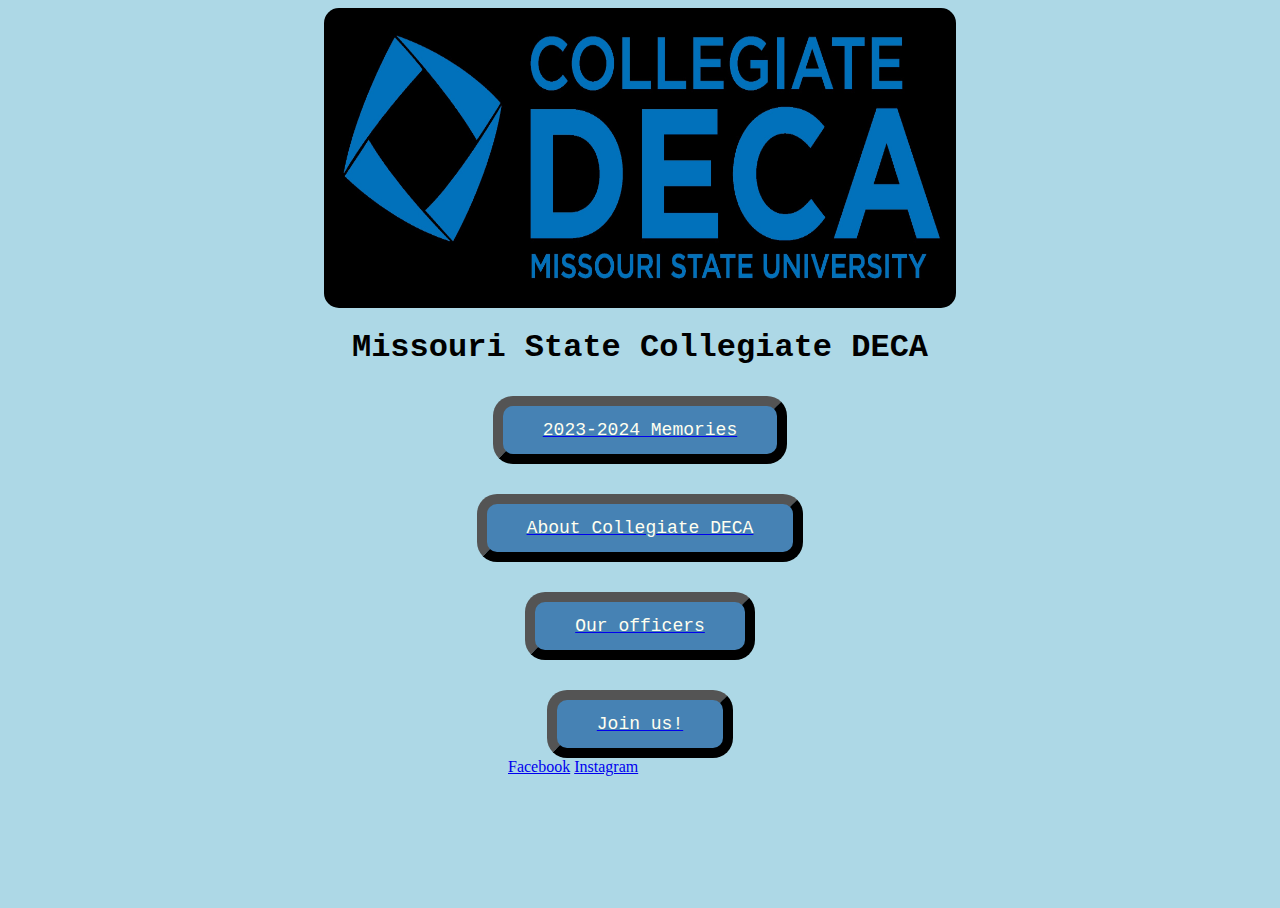
<file: index.html>
<!DOCTYPE html>
<html>
<head>
    <meta charset="UTF-8" />
    <title>MSU Collgiate DECA Homepage</title>
    <link rel="stylesheet" type="text/css" href="HP.css">
</head>
<body>
        <img src="DECA pictures/DECA Logo.jpeg" alt="DECA logo" class="Logo">
            
        <h1>Missouri State Collegiate DECA</h1>
        <a href="memories.html">
            <button class="memories-button">2023-2024 Memories</button>
        </a>
        <a href="about.html">
            <button class="about-button">About Collegiate DECA</button>
        </a>
        <a href="officers.html">
            <button class="officers-button">Our officers</button>
        </a>
        <a href="join.html">
            <button class="join-button">Join us!</button>
        </a>

        <div class="DECAnavbar">
            <a href="https://www.facebook.com/MOStateDECA/">Facebook</a>
            <a href="https://www.instagram.com/mostatedeca/">Instagram</a>
        </div>

</body>
</html>
</file>
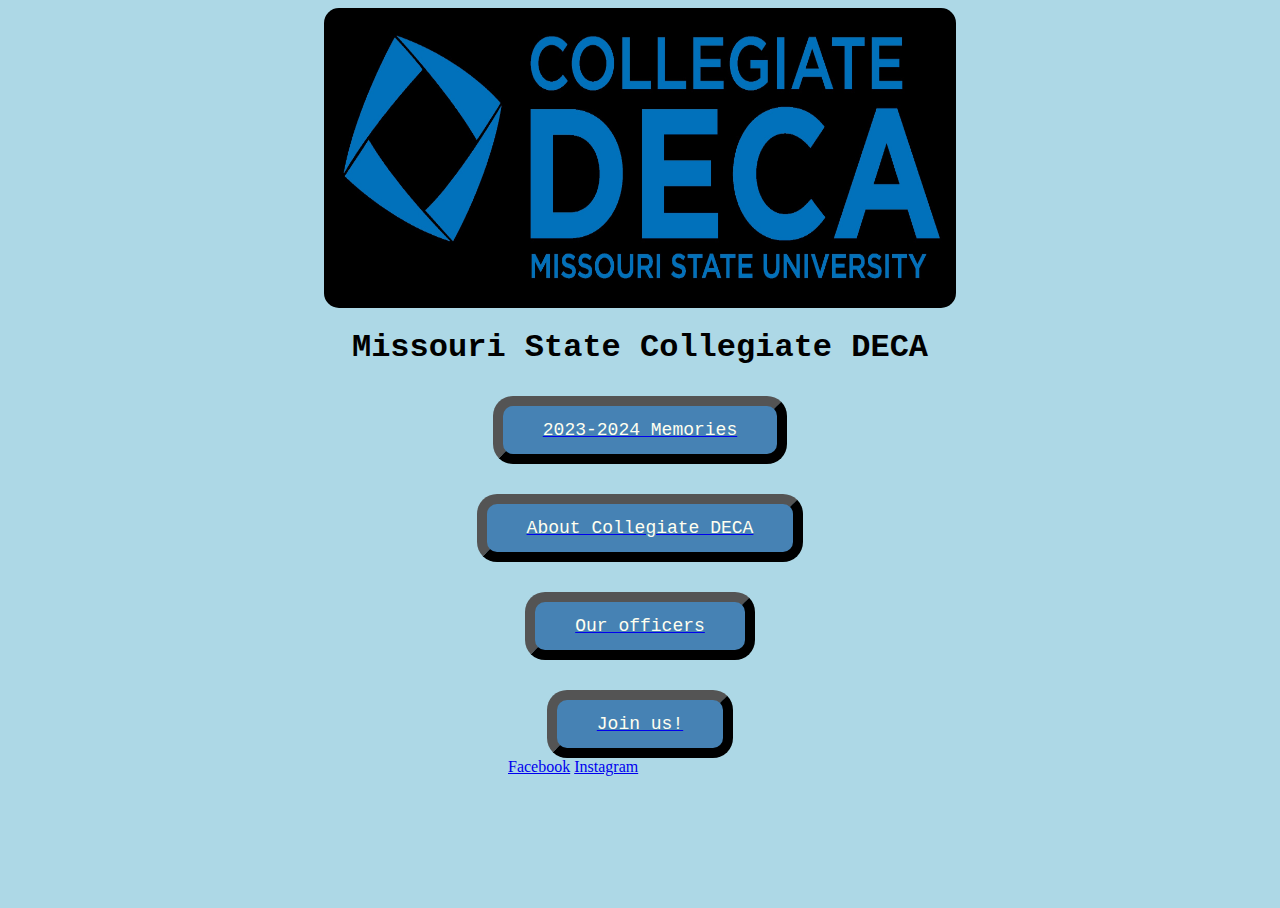
<file: HP.html>
<!DOCTYPE html>
<html>
<head>
    <meta charset="UTF-8" />
    <title>MSU Collgiate DECA Homepage</title>
    <link rel="stylesheet" type="text/css" href="HP.css">
</head>
<body>
        <img src="DECA pictures/DECA Logo.jpeg" alt="DECA logo" class="Logo">
            
        <h1>Missouri State Collegiate DECA</h1>
        <a href="memories.html">
            <button class="memories-button">2023-2024 Memories</button>
        </a>
        <a href="about.html">
            <button class="about-button">About Collegiate DECA</button>
        </a>
        <a href="officers.html">
            <button class="officers-button">Our officers</button>
        </a>
        <a href="join.html">
            <button class="join-button">Join us!</button>
        </a>

        <div class="DECAnavbar">
            <a href="https://www.facebook.com/MOStateDECA/">Facebook</a>
            <a href="https://www.instagram.com/mostatedeca/">Instagram</a>
        </div>

</body>
</html>
</file>
<file: HP.css>
body, html {
    height: 100%;
    background-color: lightblue;
}

.DECAnavbar {
    padding-left: 500px;
}

.Logo {
    display: block;
    margin-left: auto;
    margin-right: auto;
    margin-bottom: 20px;
    width: 50%;
    height: 300px;
    border-radius: 15px;
    border-width: 30px;
    border-color: ivory;
}

h1 {
    text-align: center;
    font-family: "Lucida Console", "Courier New", monospace;
}

.memories-button {
    display: block;
    margin: auto;
    margin-top: 30px;
    margin-bottom: 30px;
    padding: 14px 40px;
    font-family: "Lucida Console", "Courier New", monospace;
    color: ivory;
    font-size: large;
    background-color: steelblue;
    border-radius: 20px;
    border-width: 10px;
}

.about-button {
    display: block;
    margin: auto;
    margin-bottom: 30px;
    padding: 14px 40px;
    font-family: "Lucida Console", "Courier New", monospace;
    color: ivory;
    font-size: large;
    background-color: steelblue;
    border-radius: 20px;
    border-width: 10px;
}

.officers-button {
    display: block;
    margin: auto;
    margin-bottom: 30px;
    padding: 14px 40px;
    font-family: "Lucida Console", "Courier New", monospace;
    color: ivory;
    font-size: large;
    background-color: steelblue;
    border-radius: 20px;
    border-width: 10px;
}

.join-button {
    display: block;
    margin: auto;
    padding: 14px 40px;
    font-family: "Lucida Console", "Courier New", monospace;
    color: ivory;
    font-size: large;
    background-color: steelblue;
    border-radius: 20px;
    border-width: 10px;
}
</file>
